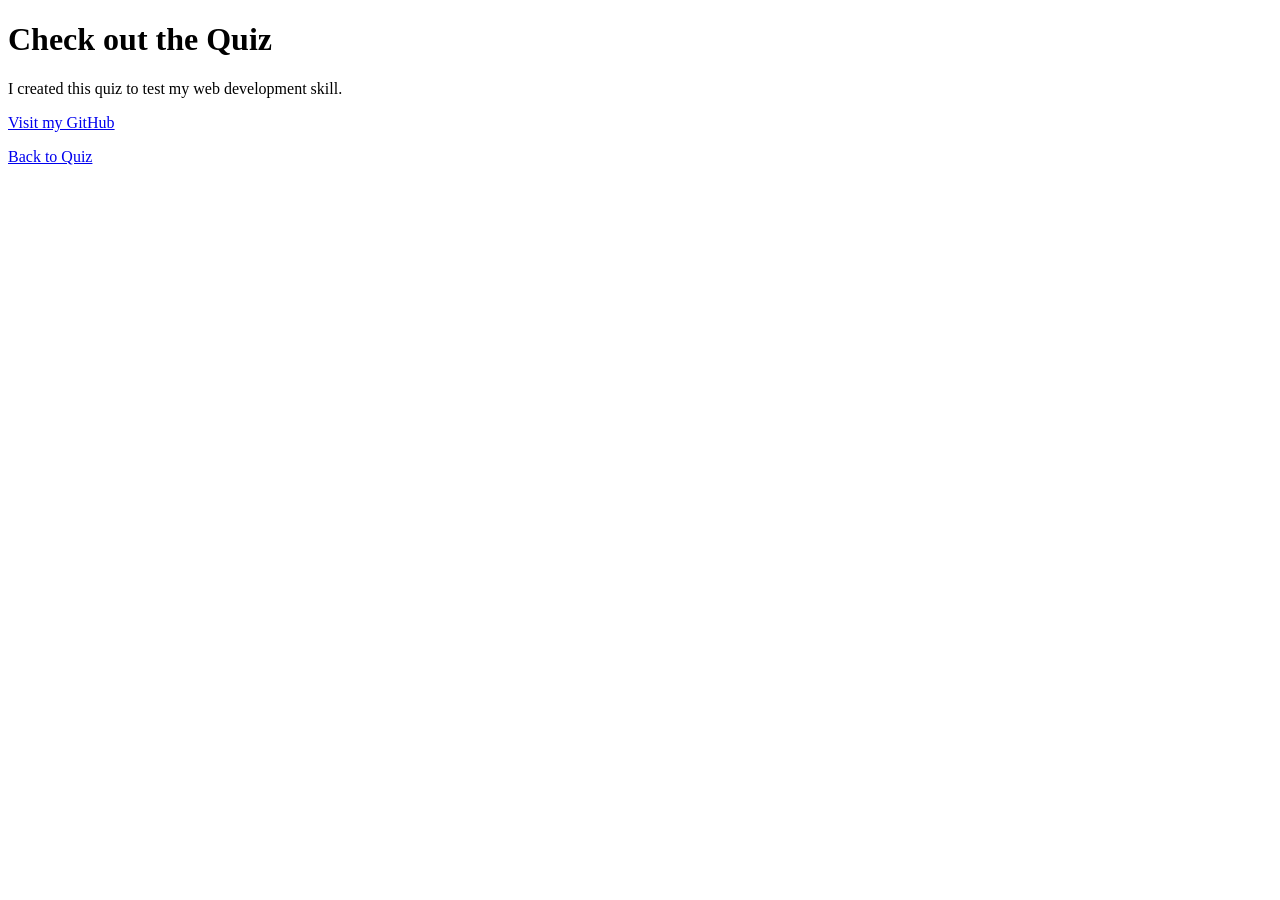
<file: about.html>
<!DOCTYPE html>
<html>
    <head>
       <title>About My Quiz</title>
    </head>
    <body>
        <h1>Check out the Quiz</h1>
        <p>I created this quiz to test my web development skill.</p>
        <p><a href="https://github.com/edwardcoded77">Visit my GitHub</a>
         
        </p>
        <a href="index.html">Back to Quiz</a>
    </body>
</html>
</file>
